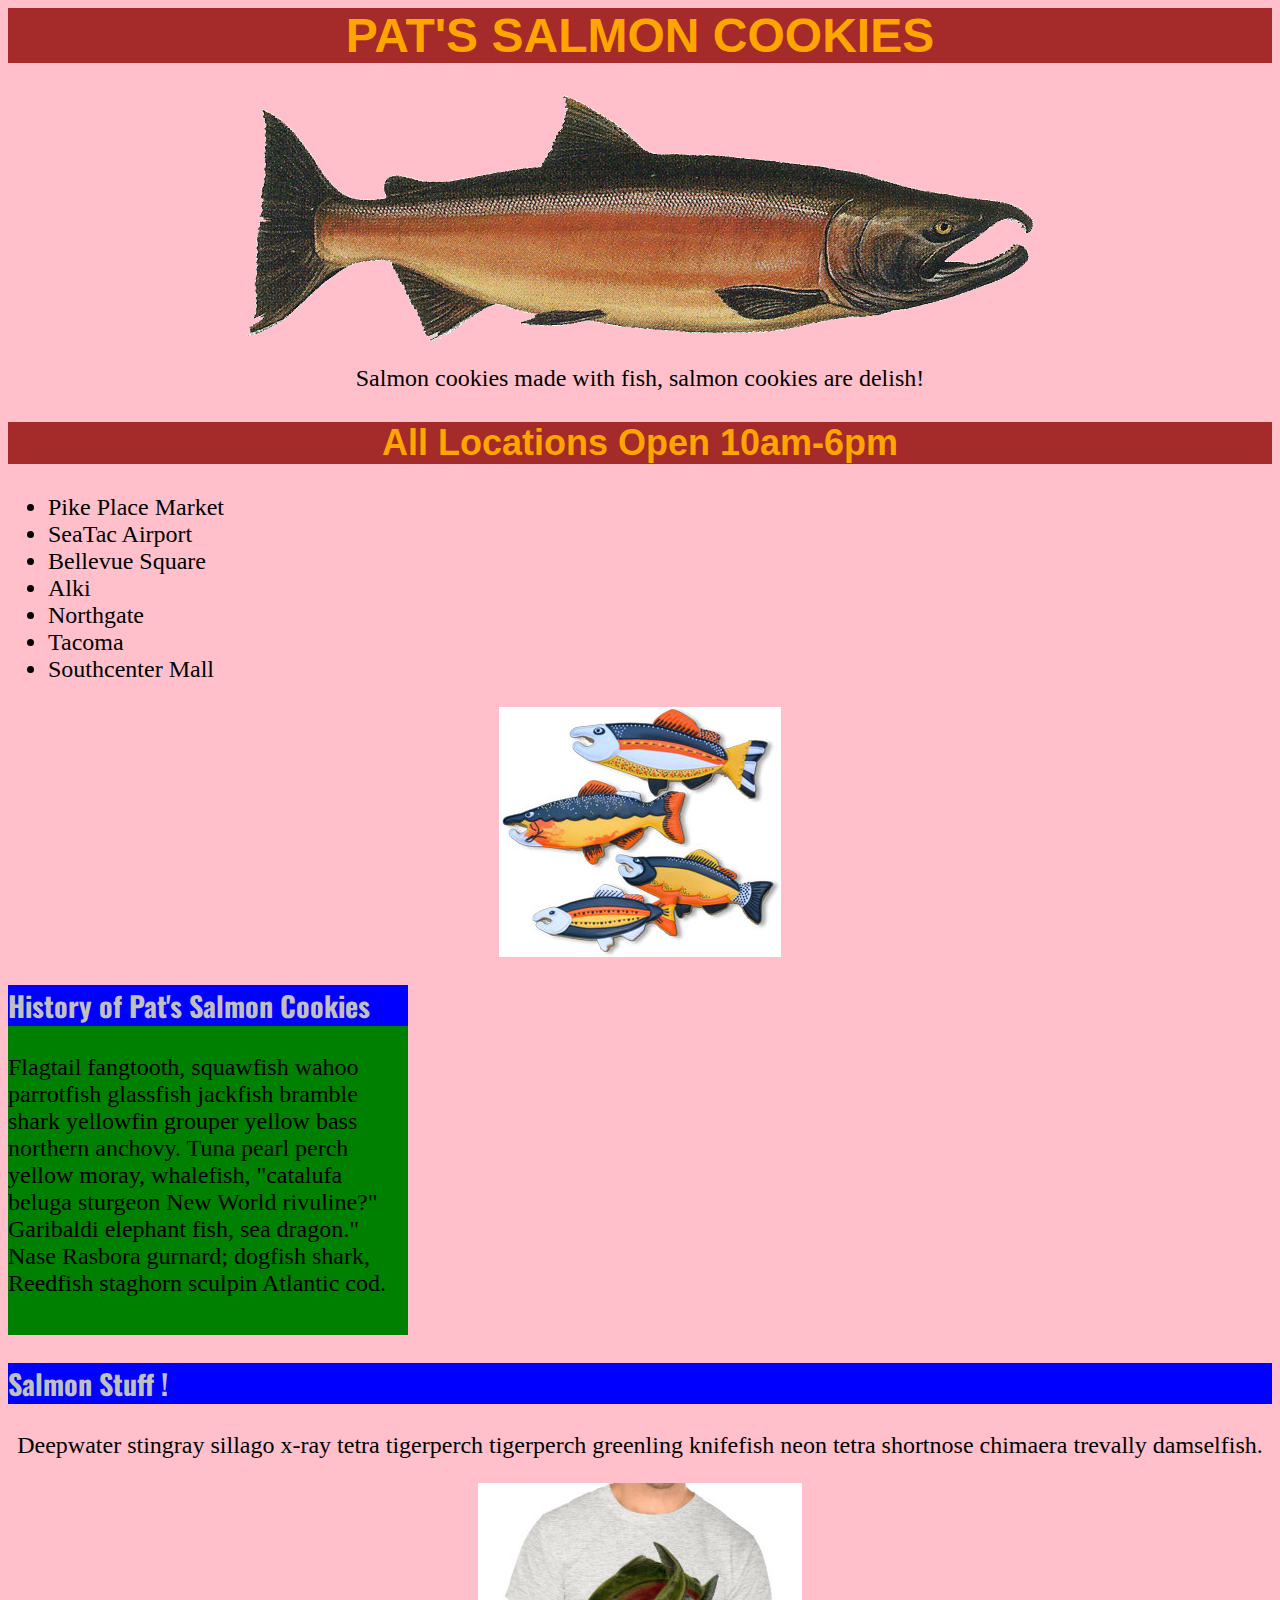
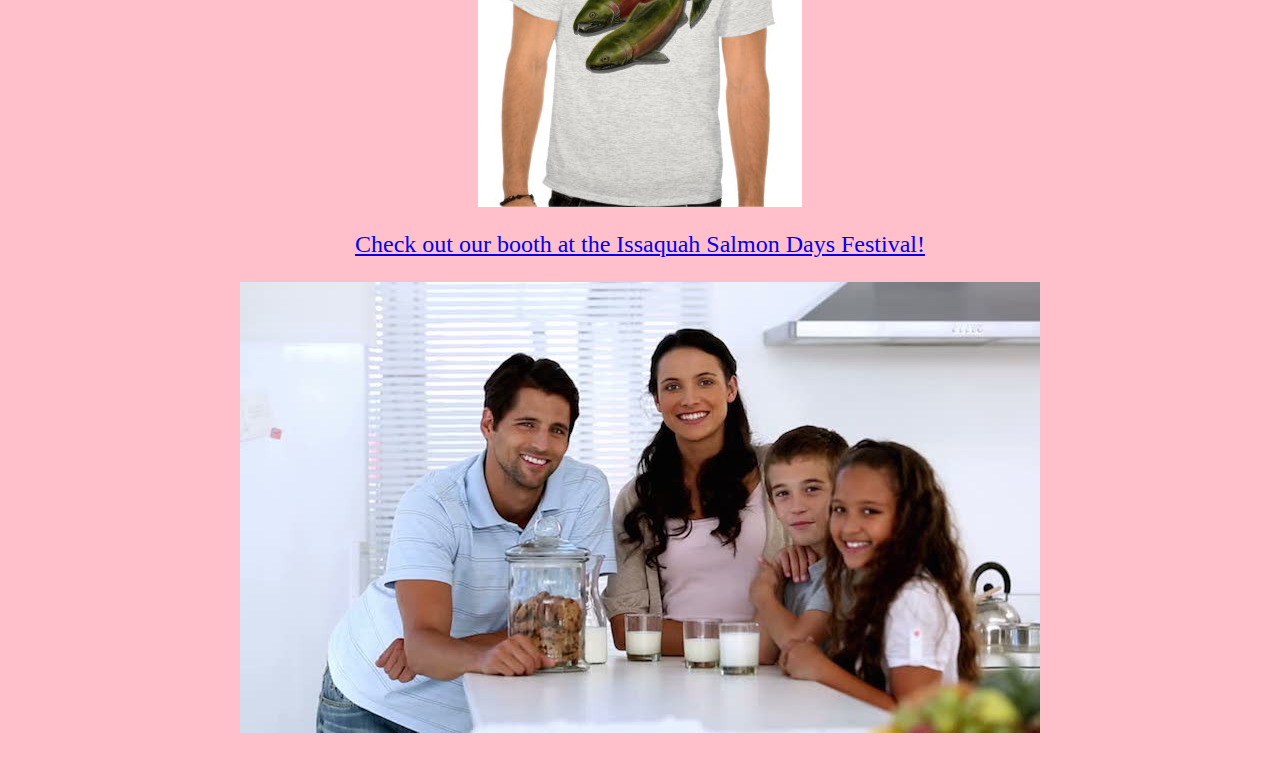
<file: index.html>
<html>

<head>
  <title>Carolyn's Cookie Stand</title>
  <link href='https://fonts.googleapis.com/css?family=Oswald' rel='stylesheet' type='text/css'>
  <link href='style.css' rel='stylesheet' type='text/css'>
</head>

<body>
  <h1>PAT'S SALMON COOKIES</h1>
  <p><img src="img/salmon.png"/></p>
    <p>Salmon cookies made with fish, salmon cookies are delish!</p>

  <h2>All Locations Open 10am-6pm</h2>

    <ul>
      <li>Pike Place Market</li>
      <li>SeaTac Airport</li>
      <li>Bellevue Square</li>
      <li>Alki</li>
      <li>Northgate</li>
      <li>Tacoma</li>
      <li>Southcenter Mall</li>
    </ul>

  <p><img src="img/FancyFish.jpg"/></p>

  <div>
  <h3>History of Pat's Salmon Cookies</h3>  
    Flagtail fangtooth, squawfish wahoo parrotfish glassfish jackfish bramble shark yellowfin grouper yellow bass northern anchovy. Tuna pearl perch yellow moray, whalefish, "catalufa beluga sturgeon New World rivuline?" Garibaldi elephant fish, sea dragon." Nase Rasbora gurnard; dogfish shark, Reedfish staghorn sculpin Atlantic cod. 
  </div>

  <h3>Salmon Stuff !</h3>
    <p>Deepwater stingray sillago x-ray tetra tigerperch tigerperch greenling knifefish neon tetra shortnose chimaera trevally damselfish.</p>
  <p><img src="img/salmonShirt.jpg"/></p>

  <p>
    <a href="http://www.salmondays.org">Check out our booth at the Issaquah Salmon Days Festival!</a>
  </p>

  <p><img src="img/happyFamily.jpg"/></p> 

</body>

</html>
</file>
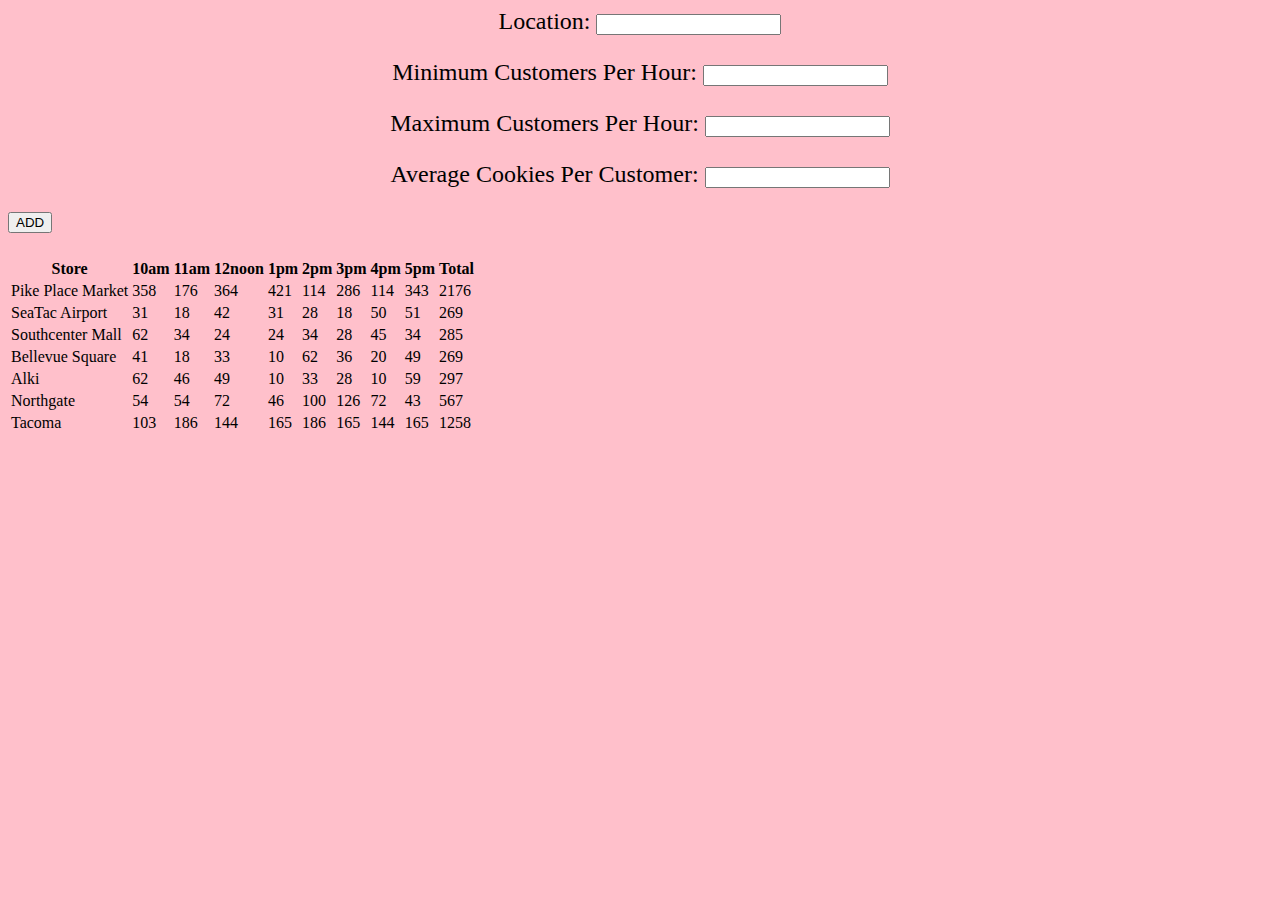
<file: sales.html>
<html>

<head>
  <title>Carolyn's Cookie Stand</title>
  <link href='https://fonts.googleapis.com/css?family=Oswald' rel='stylesheet' type='text/css'>
  <link href='style.css' rel='stylesheet' type='text/css'>
</head>

<body>
  <form id='addForm'>
    <p>Location:
      <input type="text" name="place" id='place'/></p>
    <p>Minimum Customers Per Hour:
      <input type="text" name="minCust" id='minCust'/></p>
    <p>Maximum Customers Per Hour:
      <input type="text" name="maxCust" id='maxCust'/></p>
    <p>Average Cookies Per Customer:
      <input type="text" name="avCookies" id='avCookies'/></p>
    <button id="addButton" type="submit">ADD</button>
  </form>
    
  <table id='table'>

    <tr>
      <th scope="col">Store</th>
      <th scope="col">10am</th>
      <th scope="col">11am</th>
      <th scope="col">12noon</th>
      <th scope="col">1pm</th>
      <th scope="col">2pm</th>
      <th scope="col">3pm</th>
      <th scope="col">4pm</th>
      <th scope="col">5pm</th>
      <th scope="col">Total</th>
    </tr>
  
  </table>

  <script src="app.js"></script>

</body>

</html>
</file>
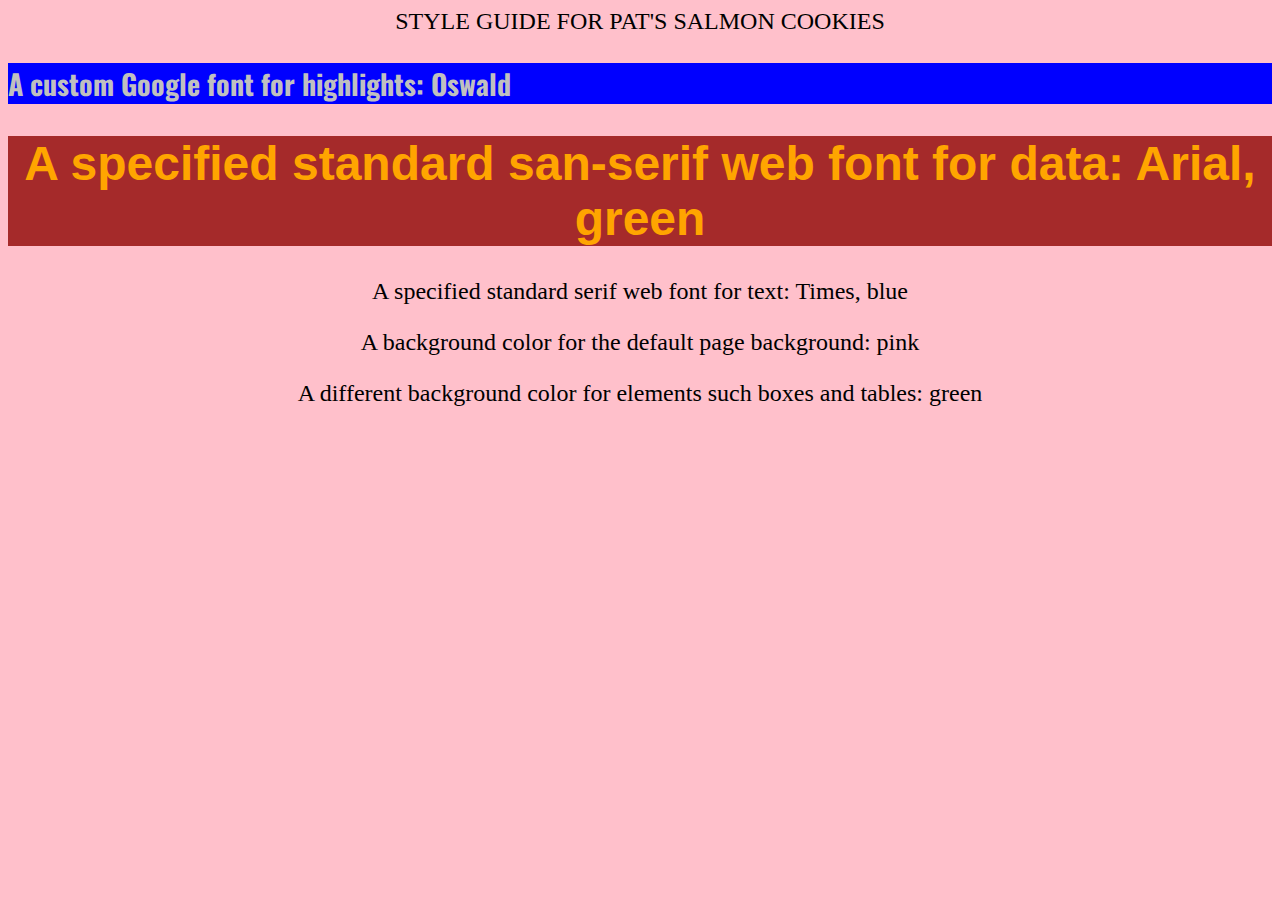
<file: style-guide.html>
<html>

<head>
  <title>Class demo</title>
  <link href="style.css" rel="stylesheet">
  <link href='https://fonts.googleapis.com/css?family=Oswald' rel='stylesheet' type='text/css'>
</head>

<body>
<p>STYLE GUIDE FOR PAT'S SALMON COOKIES</p>

<h3>A custom Google font for highlights: Oswald</h3>

<h1>A specified standard san-serif web font for data: Arial, green</h1>

<p>A specified standard serif web font for text: Times, blue</p>

<p>A background color for the default page background: pink</p> 

<p>A different background color for elements such boxes and tables: green</p>

</body>
</html>
</file>
<file: style.css>
body {
  font-family: Times, serif;
  color: darkBrown;
  background-color: pink;
  font-size: 24px;}

h1, h2 {
  font-family: Arial, sans-serif;
  color: orange;
  background-color: brown;
  text-align: center;}

h3 {
  font-family: Oswald, sans-serif;
  color: silver;
  background-color: blue;}

div {
  height: 350px;
  width: 400px;
  background-color: green;}

p {
  text-align: center;
}
</file>
